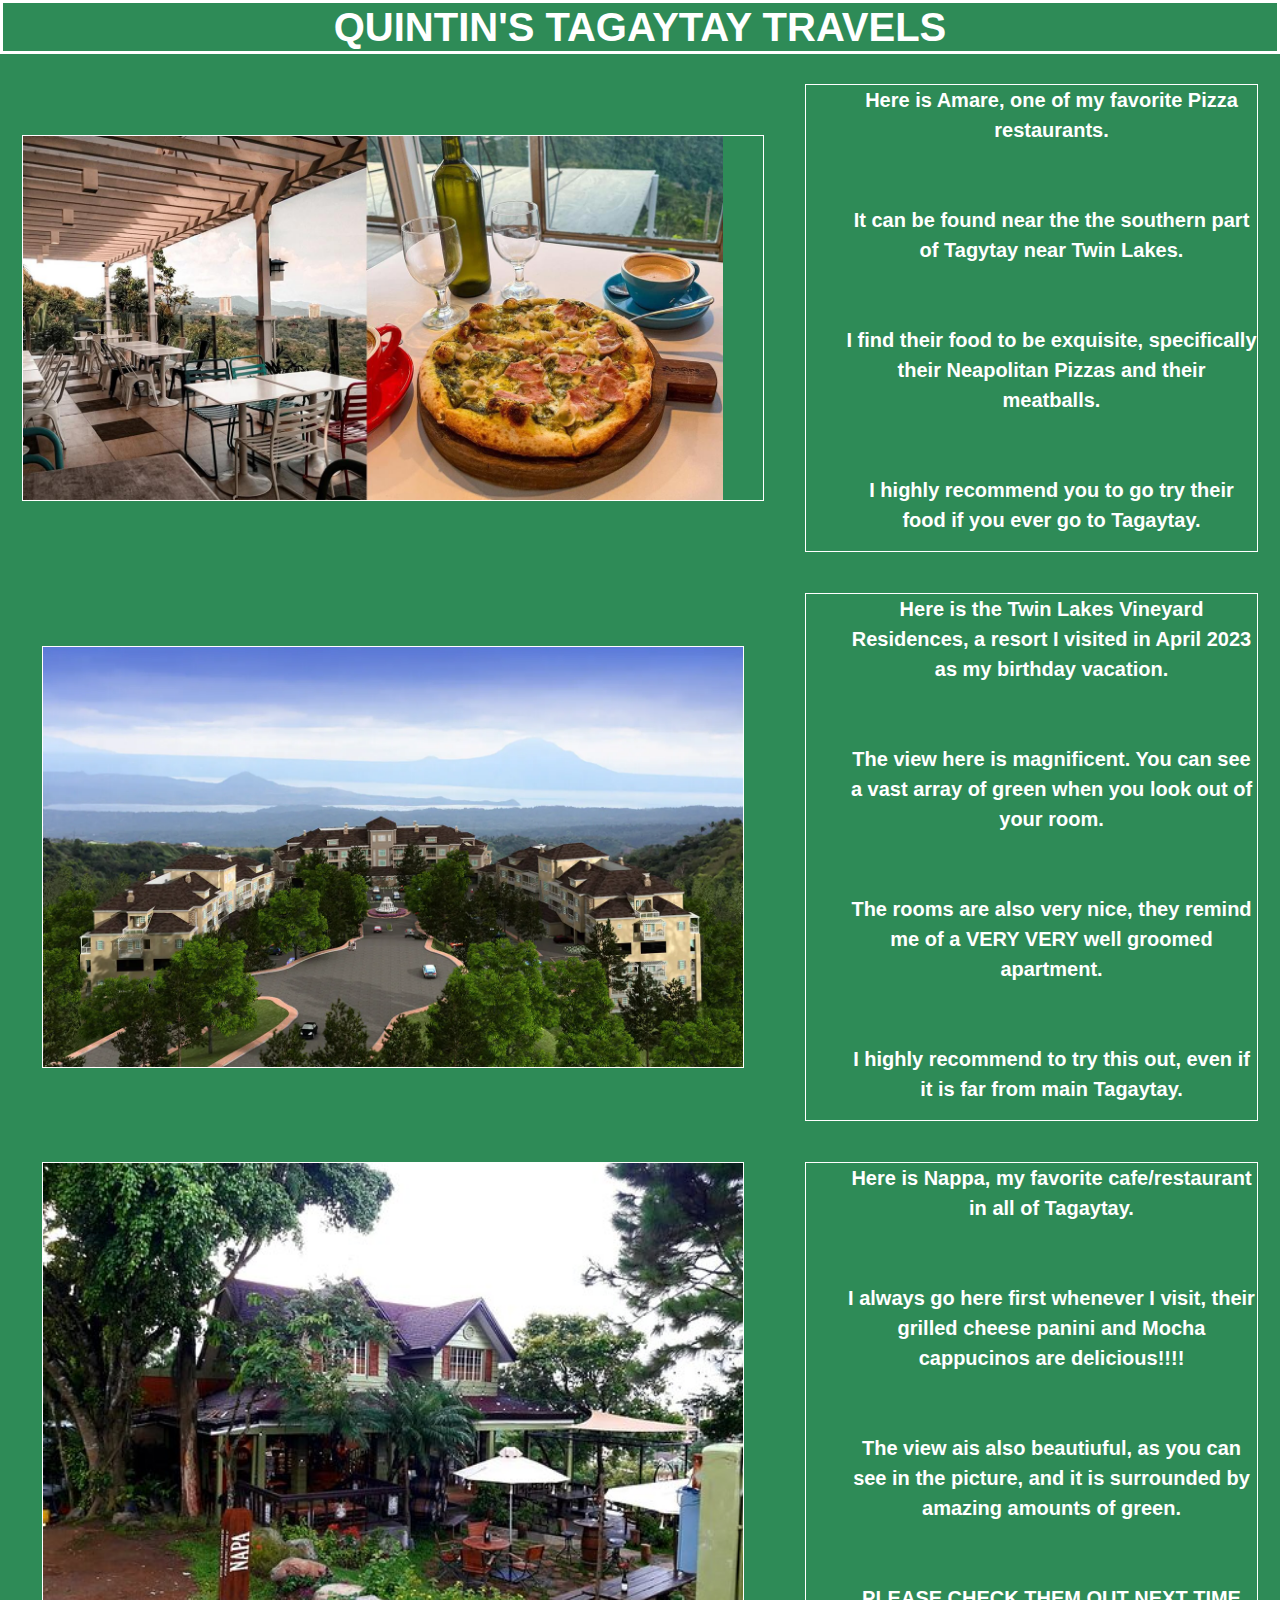
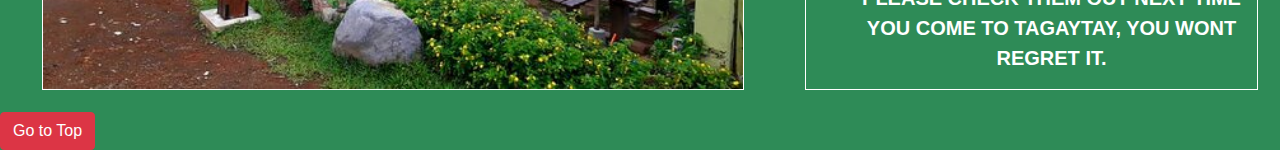
<file: 2nd.html>
<!DOCTYPE html>
<html>
<head>
	<meta charset="utf-8">
	<meta name="viewport" content="width=device-width, initial-scale=1">
	<title>Best places in Philippines</title>
	<link rel="stylesheet" href="https://cdn.jsdelivr.net/npm/bootstrap@4.0.0/dist/css/bootstrap.min.css" integrity="sha384-Gn5384xqQ1aoWXA+058RXPxPg6fy4IWvTNh0E263XmFcJlSAwiGgFAW/dAiS6JXm" crossorigin="anonymous">
<script src="https://cdn.jsdelivr.net/npm/bootstrap@4.0.0/dist/js/bootstrap.min.js" integrity="sha384-JZR6Spejh4U02d8jOt6vLEHfe/JQGiRRSQQxSfFWpi1MquVdAyjUar5+76PVCmYl" crossorigin="anonymous"></script>
<script src="https://code.jquery.com/jquery-3.2.1.slim.min.js" integrity="sha384-KJ3o2DKtIkvYIK3UENzmM7KCkRr/rE9/Qpg6aAZGJwFDMVNA/GpGFF93hXpG5KkN" crossorigin="anonymous"></script>
<script src="https://cdn.jsdelivr.net/npm/popper.js@1.12.9/dist/umd/popper.min.js" integrity="sha384-ApNbgh9B+Y1QKtv3Rn7W3mgPxhU9K/ScQsAP7hUibX39j7fakFPskvXusvfa0b4Q" crossorigin="anonymous"></script>
<link rel="stylesheet" type="text/css" href="Index.css">
</head>
<body>

	<h1>QUINTIN'S TAGAYTAY TRAVELS</h1>


	<table border="1" cellpadding="20" cellspacing="20">

		<tr>
			<td>
<div  class="images">
	<img src="Amare.jpeg" width= "700px">
	<ul>

		

	</ul>

</div>
</td>
<td>
<div class="list">
	<ul>
				Here is Amare, one of my favorite Pizza restaurants.
				<br>
				<br>
				<br>
		It can be found near the the southern part of Tagytay near Twin Lakes.
			<br>
			<br>
			<br>
		I find their food to be exquisite, specifically their Neapolitan Pizzas and their meatballs.
			<br>
			<br>
			<br>
		I highly recommend you to go try their food if you ever go to Tagaytay.

		


	</ul>

</div>
</td>
</tr>
<tr>
	<td>
<div class="images">
	<img src="Hotel.jpeg" width="700px"></div>


</div>
</td>
<td>
<div class="list">
	<ul>
		Here is the Twin Lakes Vineyard Residences, a resort I visited in April 2023 as my birthday vacation.
		<br>
		<br>
				<br>
		The view here is magnificent. You can see a vast array of green when you look out of your room.
		<br>
		<br>
				<br>
		The rooms are also very nice, they remind me of a VERY VERY well groomed apartment.
		<br> 
		<br>
				<br>
		I highly recommend to try this out, even if it is far from main Tagaytay.
		


	</ul>
</div>
</td>
</tr>
<tr>
<td>
<div  class="images">
	<img src="Napa.jpeg" width= "700px">
</div>
</td>
<td>
<div>
	<ul class="list">
		Here is Nappa, my favorite cafe/restaurant in all of Tagaytay.
		<br>
		<br>
				<br>
		I always go here first whenever I visit, their grilled cheese panini and Mocha cappucinos are delicious!!!!
		<br>
		<br>
				<br>
		The view ais also beautiuful, as you can see in the picture, and it is surrounded by amazing amounts of green.
		<br>
		<br>
				<br>
		PLEASE CHECK THEM OUT NEXT TIME YOU COME TO TAGAYTAY, YOU WONT REGRET IT.
		


	</ul>

</div>
</td>
</tr>

</table>


<button  class="btn btn-danger" onclick="topFunction()" id="myBtn" title="Go to top" >Go to Top</button>




</body>
</html>
</file>
<file: Index.css>
h1 {text-align: center; 
	border-style: solid;
	 border-width: 3px; 
	font-family: sans-serif; 
	font-weight: bolder; 
	border-spacing: 10px; 
	border-color: whites;
	color: white;
    }

body {background-color: seagreen;}

ul {color: white;}


div {border-style: solid; 
	border-color: white; 
	border-width: 1px;
size: 1060px; display: flex;


}

tr {;
text-align: center;
align-self: center;
align-items: center;
justify-items: center;
margin-left: auto;
margin-right: auto;}

#intro {text-align: center;
font-family: sans-serif;

}
td {text-align: center;
 vertical-align: middle; 
 align-items: center;
  justify-items: center; 
  line-break: 20px;
margin-left: auto;
margin-right: auto;}

p {text-align: center;}

br {size: 20px}
button {align-self: center;}

.list {text-align: center; font-family: sans-serif; font-size: 20px; font-weight: bold}
.images {align-items: center; justify-content: center;}

table {display: flex;
align-self: center;
align-content: center;
text-align: center;
margin-inline: cos(0);
margin-left: auto;
margin-right: auto;
border-color: transparent;}
</file>
